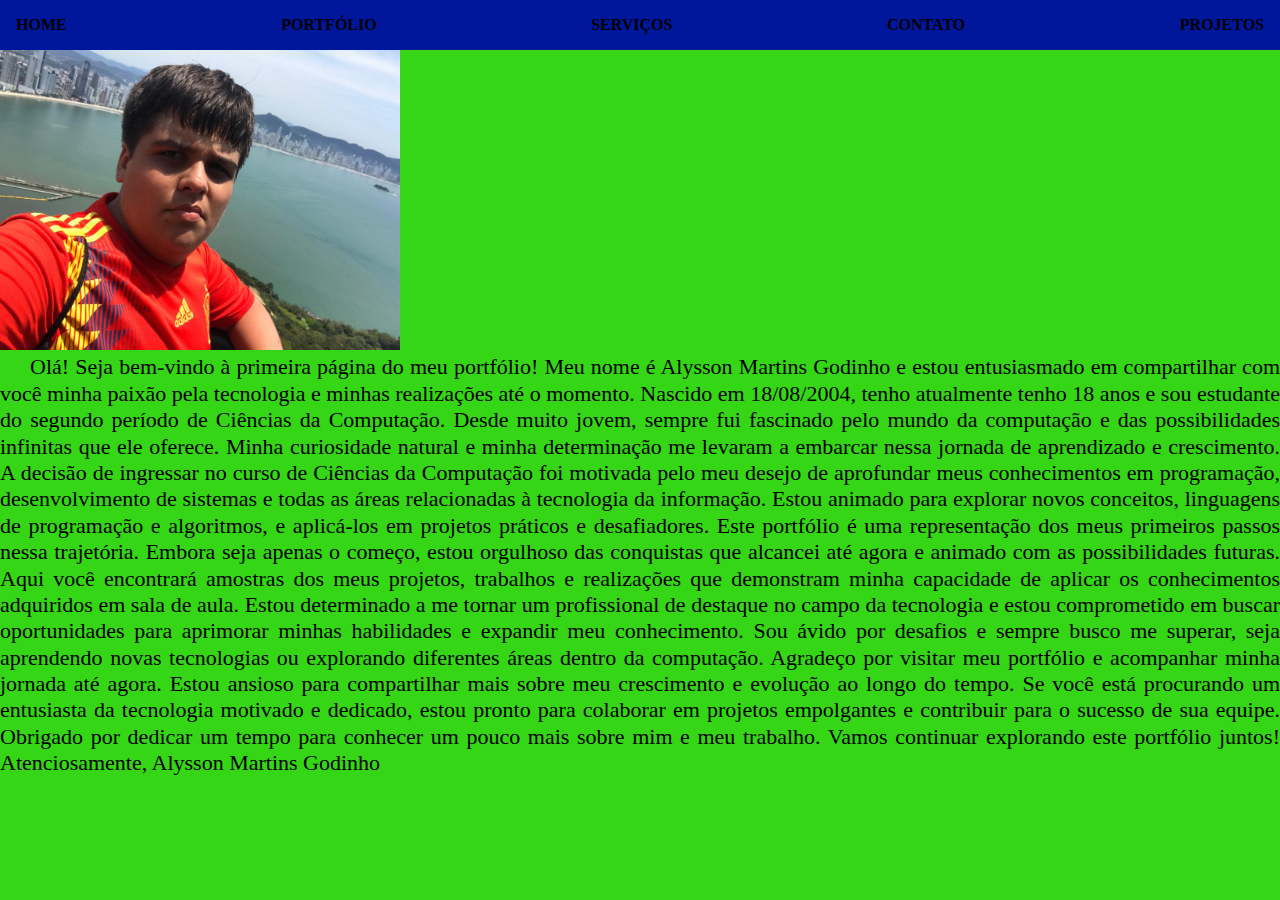
<file: portfolio.html>
<!DOCTYPE html>
<html lang="en">
<head>
    <meta charset="UTF-8">
    <meta http-equiv="X-UA-Compatible" content="IE=edge">
    <meta name="viewport" content="width=device-width, initial-scale=1.0">
  <link rel="stylesheet" href="index.css">
    <title>PORTFOLIO</title>
</head>
<body>
    <nav id="menu">
<ul>
<li>
    <a href="index.html">HOME</a>
</li>

<li> <a href="portfolio.html"> PORTFÓLIO</a>
</li>

<li> <a href="servicos.html"> SERVIÇOS</a>
</li>


<li><a href="contato.html"> CONTATO</a>
</li>
<li><a href="projetos.html"> PROJETOS</a>
</li>

</ul>
</nav>

<section id="portfolio"></section>

<section id="servicos"></section>

<section id="contato"></section>

<section id="projeto"></section>



      <img src="./0563136a-183d-484e-96bd-e3af3738b571.jpg" alt="" width="400">  

      <div class="portfolio">
      <p style="font-size: 22px;">Olá! Seja bem-vindo à primeira página do meu portfólio! Meu nome é Alysson Martins Godinho e estou entusiasmado em compartilhar com você minha paixão pela tecnologia e minhas realizações até o momento.
        Nascido em 18/08/2004, tenho atualmente tenho 18 anos e sou estudante do segundo período de Ciências da Computação. Desde muito jovem, sempre fui fascinado pelo mundo da computação e das possibilidades infinitas que ele oferece. Minha curiosidade natural e minha determinação me levaram a embarcar nessa jornada de aprendizado e crescimento.
        A decisão de ingressar no curso de Ciências da Computação foi motivada pelo meu desejo de aprofundar meus conhecimentos em programação, desenvolvimento de sistemas e todas as áreas relacionadas à tecnologia da informação. Estou animado para explorar novos conceitos, linguagens de programação e algoritmos, e aplicá-los em projetos práticos e desafiadores.
        Este portfólio é uma representação dos meus primeiros passos nessa trajetória. Embora seja apenas o começo, estou orgulhoso das conquistas que alcancei até agora e animado com as possibilidades futuras. Aqui você encontrará amostras dos meus projetos, trabalhos e realizações que demonstram minha capacidade de aplicar os conhecimentos adquiridos em sala de aula.
        Estou determinado a me tornar um profissional de destaque no campo da tecnologia e estou comprometido em buscar oportunidades para aprimorar minhas habilidades e expandir meu conhecimento. Sou ávido por desafios e sempre busco me superar, seja aprendendo novas tecnologias ou explorando diferentes áreas dentro da computação.
        Agradeço por visitar meu portfólio e acompanhar minha jornada até agora. Estou ansioso para compartilhar mais sobre meu crescimento e evolução ao longo do tempo. Se você está procurando um entusiasta da tecnologia motivado e dedicado, estou pronto para colaborar em projetos empolgantes e contribuir para o sucesso de sua equipe.
        Obrigado por dedicar um tempo para conhecer um pouco mais sobre mim e meu trabalho. Vamos continuar explorando este portfólio juntos!
        Atenciosamente, Alysson Martins Godinho
        
        </p>
    </div>
</body>
</html>
</file>
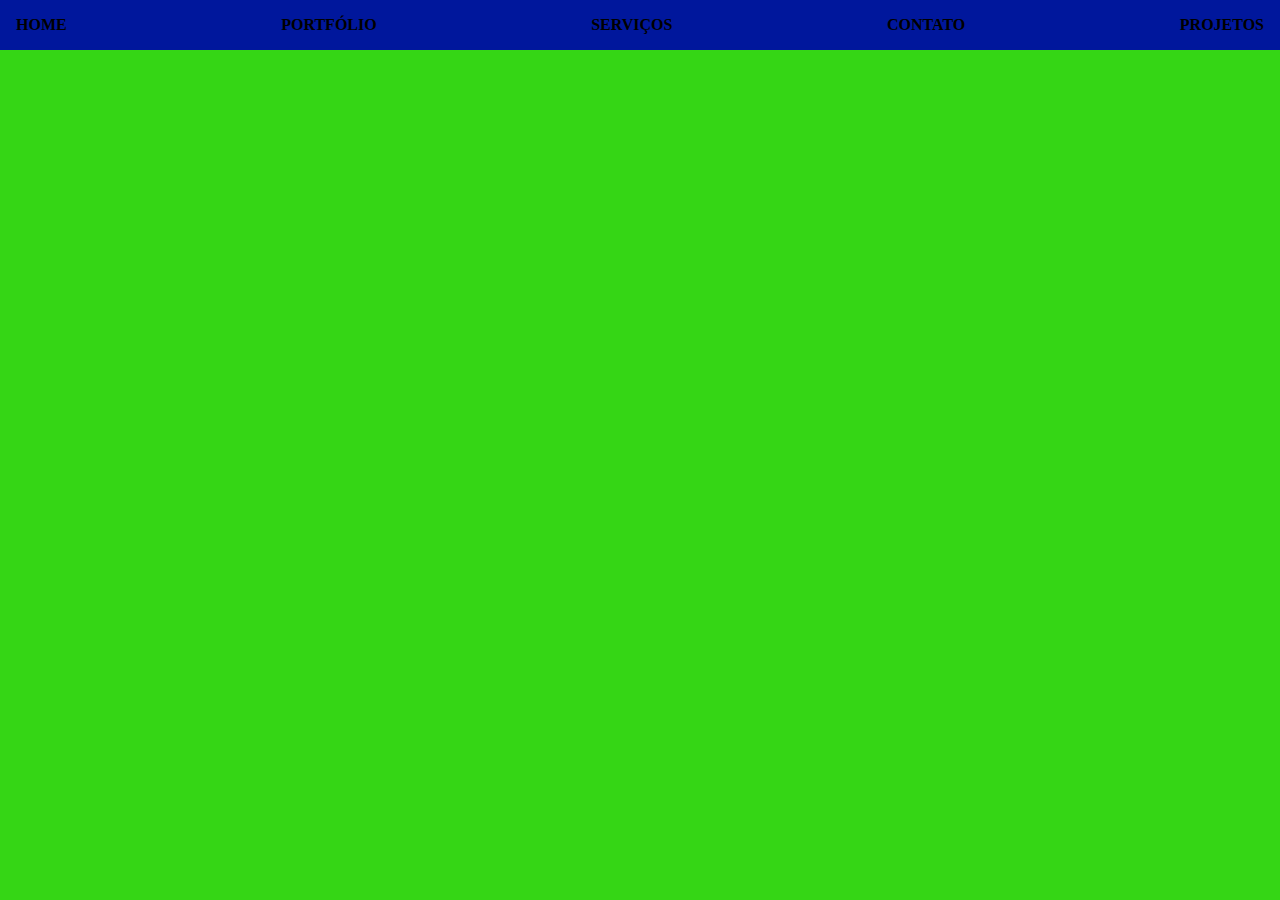
<file: projetos.html>
<!DOCTYPE html>
<html lang="en">
<head>
    <meta charset="UTF-8">
    <meta http-equiv="X-UA-Compatible" content="IE=edge">
    <meta name="viewport" content="width=device-width, initial-scale=1.0">
  <link rel="stylesheet" href="index.css">
    <title>PROJETOS</title>
</head>
<body>
    <nav id="menu">
<ul>
<li>
    <a href="index.html">HOME</a>
</li>

<li> <a href="portfolio.html"> PORTFÓLIO</a>
</li>

<li> <a href="servicos.html"> SERVIÇOS</a>
</li>


<li><a href="contato.html"> CONTATO</a>
</li>
<li><a href="projetos.html"> PROJETOS</a>
</li>

</ul>
</nav>

<section id="portfolio"></section>

<section id="servicos"></section>

<section id="contato"></section>

<section id="projeto"></section>
</file>
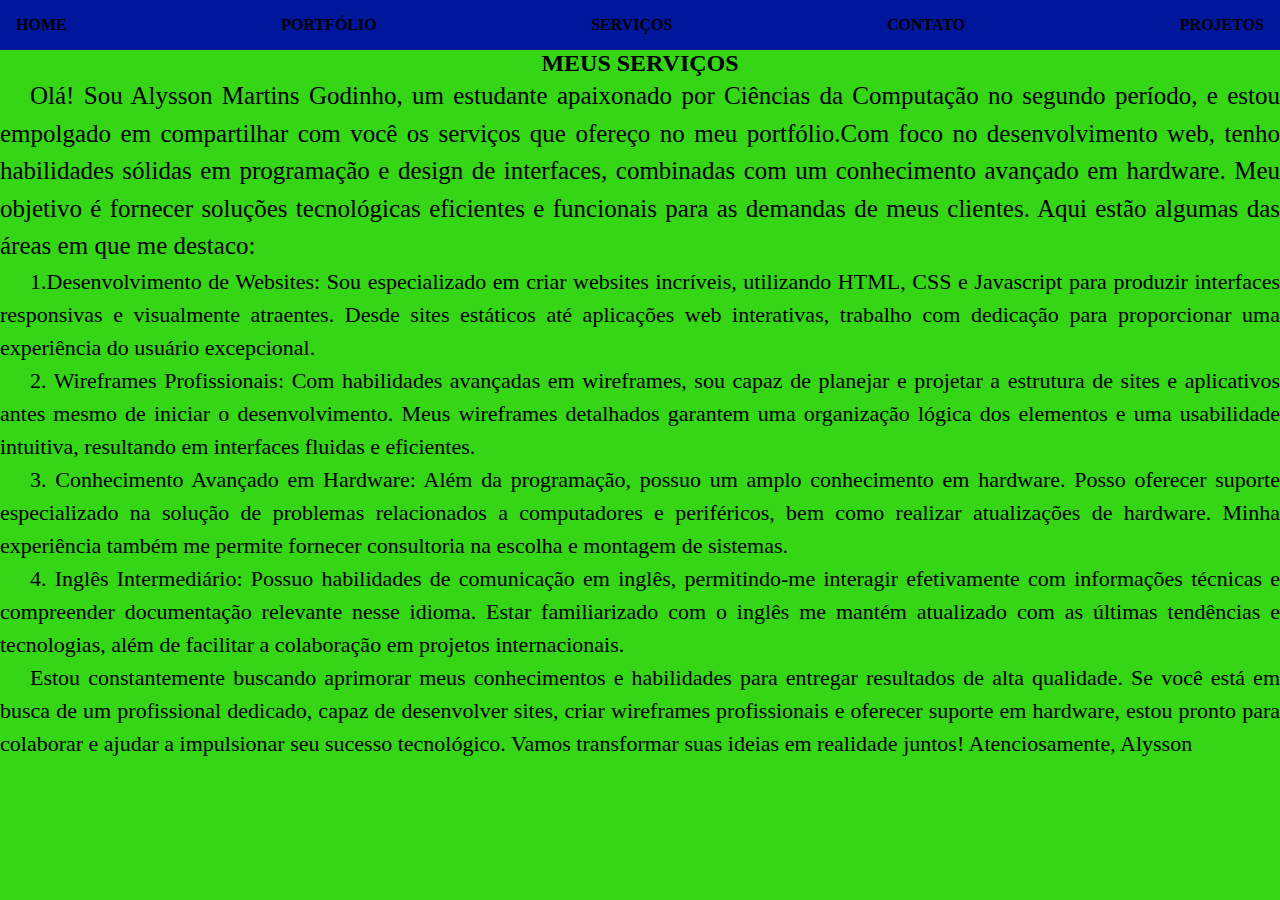
<file: servicos.html>
<!DOCTYPE html>
<html lang="en">
<head>
    <meta charset="UTF-8">
    <meta http-equiv="X-UA-Compatible" content="IE=edge">
    <meta name="viewport" content="width=device-width, initial-scale=1.0">
  <link rel="stylesheet" href="index.css">
    <title>SERVIÇOS</title>
</head>
<body>
    <nav id="menu">
<ul>
<li>
    <a href="index.html">HOME</a>
</li>

<li> <a href="portfolio.html"> PORTFÓLIO</a>
</li>

<li> <a href="servicos.html"> SERVIÇOS</a>
</li>


<li><a href="contato.html"> CONTATO</a>
</li>
<li><a href="projetos.html"> PROJETOS</a>
</li>

</ul>
</nav>

<section id="portfolio"></section>

<section id="servicos"></section>

<section id="contato"></section>

<section id="projeto"></section>


        

<div class="meus">
    <h2>MEUS SERVIÇOS</h2>
</div>
        
        
        <div class="servicos">
            <p style="font-size: 25px;">
                Olá! Sou Alysson Martins Godinho, um estudante apaixonado por Ciências da Computação no segundo período, e estou empolgado em compartilhar com você os serviços que ofereço no meu portfólio.Com foco no desenvolvimento web, tenho habilidades sólidas em programação e design de interfaces, combinadas com um conhecimento avançado em hardware. Meu objetivo é fornecer soluções tecnológicas eficientes e funcionais para as demandas de meus clientes. Aqui estão algumas das áreas em que me destaco:</P>
            <p style="font-size: 22px;">
            1.Desenvolvimento de Websites:
            Sou especializado em criar websites incríveis, utilizando HTML, CSS e Javascript para produzir interfaces responsivas e visualmente atraentes. Desde sites estáticos até aplicações web interativas, trabalho com dedicação para proporcionar uma experiência do usuário excepcional.	</P>


            <p style="font-size: 22px;">
                2. Wireframes Profissionais:
                Com habilidades avançadas em wireframes, sou capaz de planejar e projetar a estrutura de sites e aplicativos antes mesmo de iniciar o desenvolvimento. Meus wireframes detalhados garantem uma organização lógica dos elementos e uma usabilidade intuitiva, resultando em interfaces fluidas e eficientes.</p>


            <p style="font-size: 22px;">
            3.	Conhecimento Avançado em Hardware:
            Além da programação, possuo um amplo conhecimento em hardware. Posso oferecer suporte especializado na solução de problemas relacionados a computadores e periféricos, bem como realizar atualizações de hardware. Minha experiência também me permite fornecer consultoria na escolha e montagem de sistemas.</p>


            <p style="font-size: 22px;">
            4.	Inglês Intermediário:
            Possuo habilidades de comunicação em inglês, permitindo-me interagir efetivamente com informações técnicas e compreender documentação relevante nesse idioma. Estar familiarizado com o inglês me mantém atualizado com as últimas tendências e tecnologias, além de facilitar a colaboração em projetos internacionais.</p>



                <p style="font-size: 22px;">  Estou constantemente buscando aprimorar meus conhecimentos e habilidades para entregar resultados de alta qualidade. Se você está em busca de um profissional dedicado, capaz de desenvolver sites, criar wireframes profissionais e oferecer suporte em hardware, estou pronto para colaborar e ajudar a impulsionar seu sucesso tecnológico. Vamos transformar suas ideias em realidade juntos!
            Atenciosamente, Alysson
        </p>
    </div>
           


</body>
</html>
</file>
<file: index.css>
*{
    margin: 0;
    padding: 0;
}
body{
    background-color: rgb(53, 214, 21);
}

nav ul{
    display: flex;
   justify-content: space-between;
   list-style-type: none;
   align-items: center;
   padding: 16px;
   background-color: rgb(0, 23, 156);
}

nav ul li {
    color:  rgb(0, 0, 0);
    font-weight: bold;
}

nav ul li a {
    text-decoration: none;
    color: rgb(0, 0, 0);
}


.instagram{
    font-weight: bold;
    text-decoration: none;
    text-align: left;
    display: flex;
   justify-content: space-between;
   list-style-type: none;
   padding: 16px;
background-color: rgb(53, 214, 21);
display: flex;
align-items: center;
margin: 0;
    padding: 0;

}

.foto{
    display: flex;
    justify-content: relative;
    align-items: relative;
    position: relative;
}

.servicos{
    text-align: justify;
    text-indent: 30px;
    line-height: 1.5;

}
.portfolio{
    text-align: justify;
    text-indent: 30px;
    line-height: 1.2;

}

.vindo{
    display: flex;
    justify-content: center;
    align-items: center;
    position: relative;
    text-shadow: 2px 2px;
    color: rgb(0, 0, 0);
}

.imagem{
    display: flex;
    justify-content: center;
    align-items: center;
    position: relative;

}

.contato{
    display: flex;
    align-items: center;
}

.ctt{
    display: flex;
    justify-content: center;
    align-items: center;
    position: relative;
    color: rgb(0, 0, 0);
}



.botao{
    position: absolute;
    top: 20%;
    left: 70%;
 transform: translate(-50%, -50%);
 transform: scale(2.2);
}

.meus{
    display: flex;
  justify-content: center;
  align-items: center;
}
</file>
